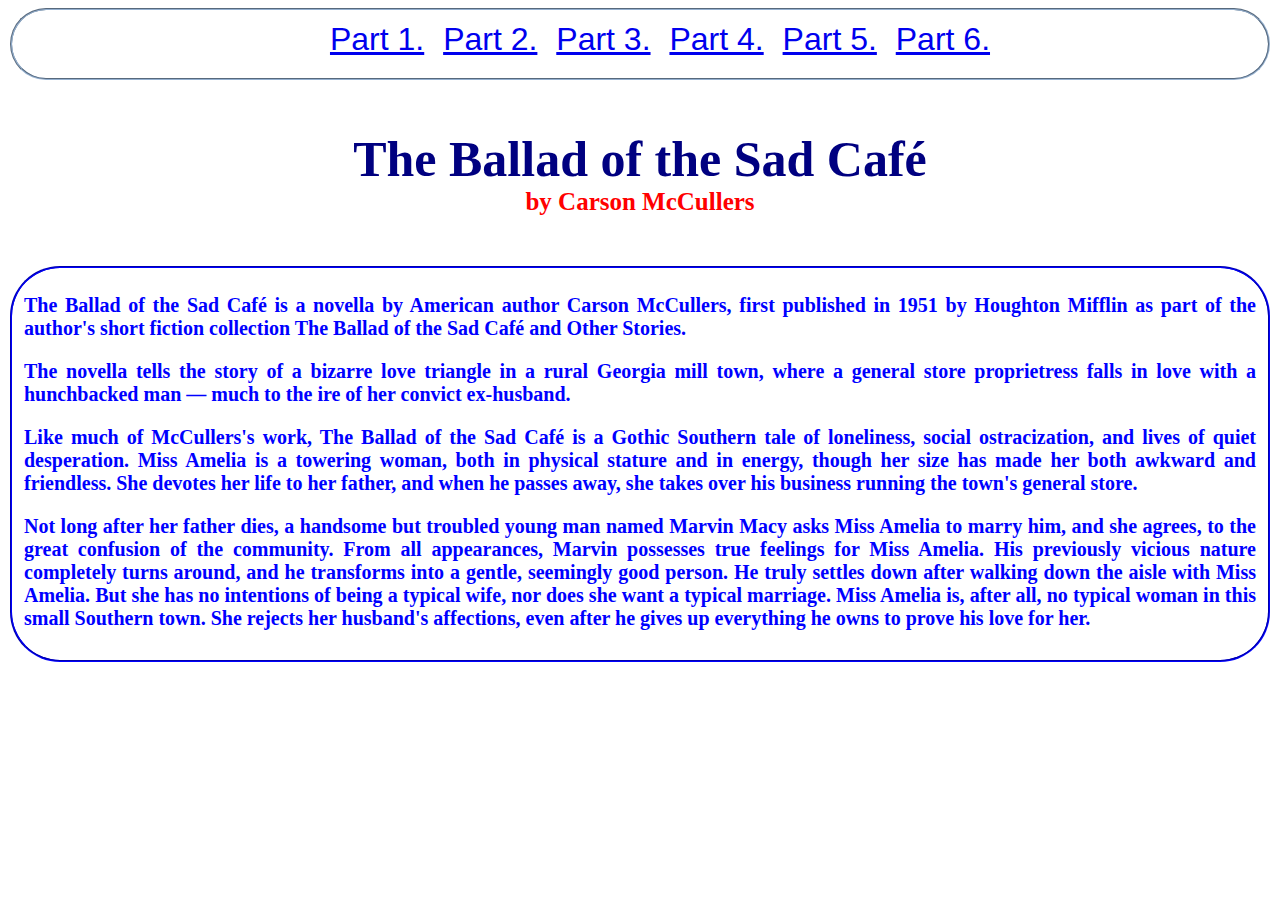
<file: index.html>
<!DOCTYPE html>
<html lang="en">
   <head>
      <meta charset="UTF-8" />
      <meta http-equiv="X-UA-Compatible" content="IE=edge" />
      <meta name="viewport" content="width=device-width, initial-scale=1.0" />
      <link rel="stylesheet" href="CSS/main.css" />
      <title>Ballad</title>
   </head>

   <body>
      <fieldset id="mfst">
         <div class="topnav">
            <!-- <a id="mainpage" class="active" href="#home">Home</a>-->

            <a id="subpages1" href="text1.html">Part 1.</a>
            <a id="subpages2" href="text2.html">Part 2.</a>
            <a id="subpages2" href="text3.html">Part 3.</a>
            <a id="subpages2" href="text4.html">Part 4.</a>
            <a id="subpages2" href="text5.html">Part 5.</a>
            <a id="subpages2" href="text6.html">Part 6.</a>
         </div>
      </fieldset>
      <p id="title">The Ballad of the Sad Café</p>

      <p id="writer">by Carson McCullers</p>

      <fieldset id="fst">
         <p id="descr">
            The Ballad of the Sad Café is a novella by American author Carson
            McCullers, first published in 1951 by Houghton Mifflin as part of
            the author's short fiction collection The Ballad of the Sad Café and
            Other Stories.
         </p>
         <p id="descr">
            The novella tells the story of a bizarre love triangle in a rural
            Georgia mill town, where a general store proprietress falls in love
            with a hunchbacked man — much to the ire of her convict ex-husband.
         </p>
         <p id="descr">
            Like much of McCullers's work, The Ballad of the Sad Café is a
            Gothic Southern tale of loneliness, social ostracization, and lives
            of quiet desperation. Miss Amelia is a towering woman, both in
            physical stature and in energy, though her size has made her both
            awkward and friendless. She devotes her life to her father, and when
            he passes away, she takes over his business running the town's
            general store.
         </p>
         <p id="descr">
            Not long after her father dies, a handsome but troubled young man
            named Marvin Macy asks Miss Amelia to marry him, and she agrees, to
            the great confusion of the community. From all appearances, Marvin
            possesses true feelings for Miss Amelia. His previously vicious
            nature completely turns around, and he transforms into a gentle,
            seemingly good person. He truly settles down after walking down the
            aisle with Miss Amelia. But she has no intentions of being a typical
            wife, nor does she want a typical marriage. Miss Amelia is, after
            all, no typical woman in this small Southern town. She rejects her
            husband's affections, even after he gives up everything he owns to
            prove his love for her.
         </p>
      </fieldset>
   </body>
</html>
</file>
<file: CSS/main.css>
#mfst {
   border-radius: 50px;
   border-color: rgb(148, 176, 208);
   text-align: center;
   font-size: xx-large;
   font-family: Arial, Helvetica, sans-serif;
}
#fst {
   border-radius: 50px;
   border-color: blue;
   text-align: justify;
   font-family: 'Times New Roman', Times, serif;
}

#fontSub {
   font-weight: bold;
   font-size: 20px;
}
#descr {
   font-weight: bolder;
   font-size: 20px;
   color: blue;
}
#audio {
   position: fixed;
   height: 30px;
   width: 42%;
   margin-left: 500px;
   margin-top: 0px;
}
#topn1 {
   position: fixed;
   font-size: large;
   margin-left: 1px;
   background-color: whitesmoke;
   height: 10px;
   border-radius: 50px;
   border-radius: 50px;
   font-family: Arial, Helvetica, sans-serif;
}

#button1 {
   position: fixed;
   margin-top: 32px;
   margin-left: 503px;
   color: blue;
   border-radius: 50px;
   border: white;
}
#button2 {
   position: fixed;
   margin-top: 32px;
   margin-left: 580px;
   color: blue;
   border-radius: 50px;
   border: white;
}
#button3 {
   position: fixed;
   margin-top: 32px;
   margin-left: 657px;
   color: blue;
   border-radius: 50px;
   border: white;
}

#topn2 {
   position: fixed;
   margin-top: 130px;
   font-size: large;
}

#subpages1 {
   margin-left: 40px;
}

#subpages2 {
   margin-left: 10px;
}

.container {
   background-color: black;
}

#title {
   color: navy;
   text-align: center;
   font-weight: bold;
   font-size: 50px;
}

#writer {
   color: red;
   margin-bottom: 0mm;
   text-align: center;
   font-weight: bold;
   font-size: 25px;
}

h1 {
   text-align: center;
}

h3 {
   text-align: center;
   color: red;
}

#kek {
   color: blue;
   font-weight: bold;
   font-size: larger;
   margin-top: 20px;
   margin-bottom: 0px;
}

#piros {
   color: red;
   font-size: larger;
   margin-top: 0;
}

#writer {
   margin-top: 0px;
   margin-bottom: 50px;
}

#title {
   margin-bottom: 0px;
   margin-top: 50px;
}

#responsive {
   width: 100%;
   margin-top: 50px;
}
</file>
